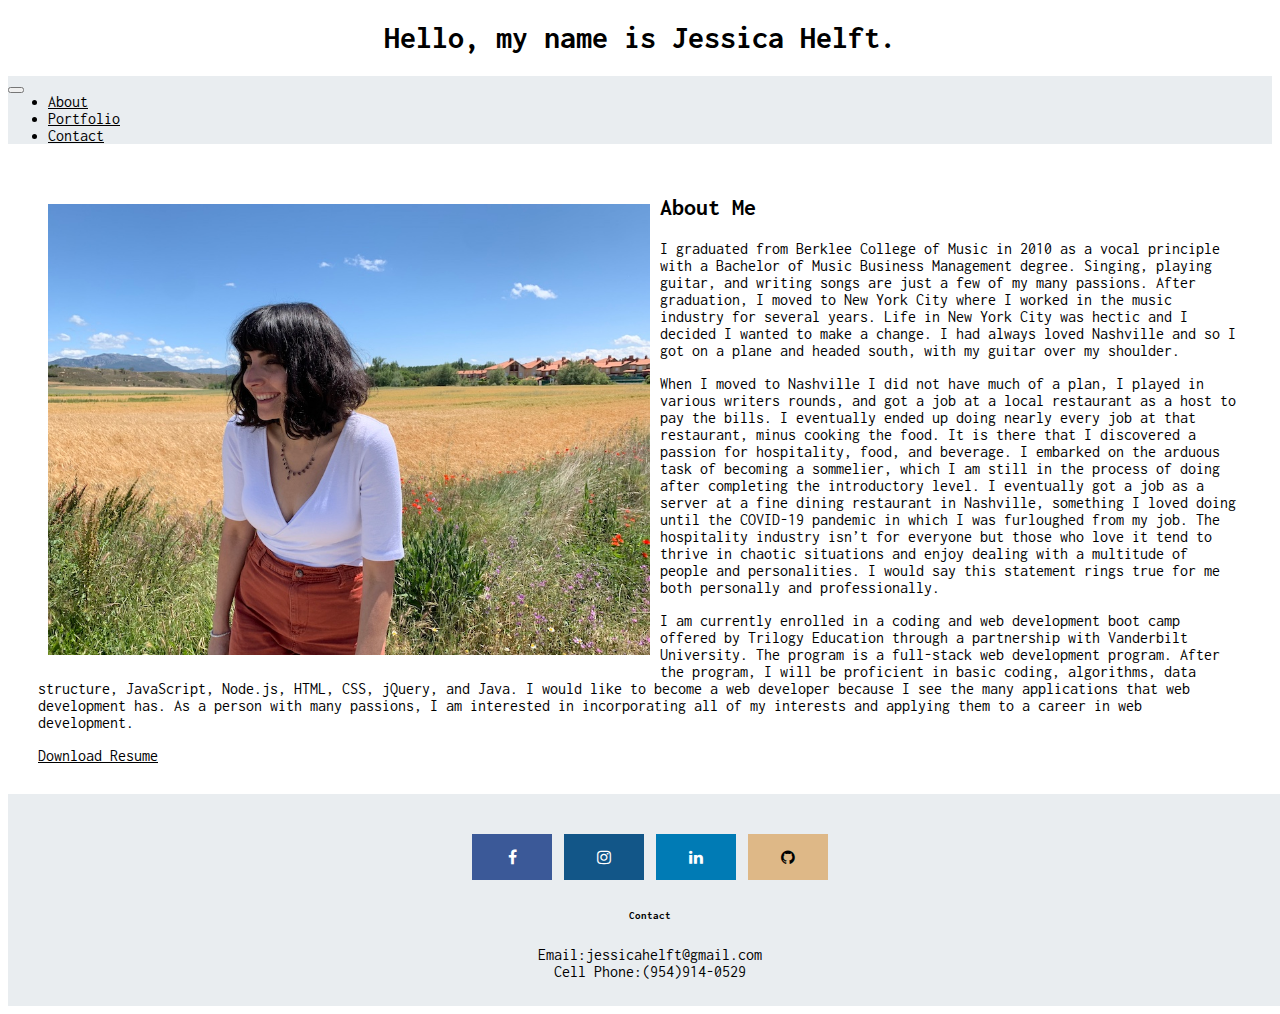
<file: index.html>
<!doctype html>
<html lang="en">

<head>
  <!-- Required meta tags -->
  <meta charset="utf-8">
  <meta name="viewport" content="width=device-width, initial-scale=1, shrink-to-fit=no">

  <!-- Bootstrap CSS -->
  <link rel="stylesheet" href="https://stackpath.bootstrapcdn.com/bootstrap/4.5.0/css/bootstrap.min.css"
    integrity="sha384-9aIt2nRpC12Uk9gS9baDl411NQApFmC26EwAOH8WgZl5MYYxFfc+NcPb1dKGj7Sk" crossorigin="anonymous">
  <link rel="stylesheet" type="text/css" href="stylesheet.css">
  <link href="https://fonts.googleapis.com/css2?family=Inconsolata:wght@500&display=swap" rel="stylesheet">

  <!-- Icon stylesheet for footer icons-->
  <link rel="stylesheet" href="https://cdnjs.cloudflare.com/ajax/libs/font-awesome/4.7.0/css/font-awesome.min.css">

  <title>Jessica Helft Portfolio</title>
</head>

<body>

  <!-- Big box with introduction at the top of each page -->
  <div class="conatiner">
    <div class="jumbotron jumbotron-fluid" style="margin-bottom:0">
      <h1>Hello, my name is Jessica Helft.</h1>
    </div>
  </div>

  <!-- Navbar with mobile responsive toggle button -->
  <nav class="navbar navbar-expand-sm" id="navbar">

    <button class="navbar-toggler" type="button" data-toggle="collapse" data-target="#collapsibleNavbar">
      <span class="navbar-toggler-icon"></span>
    </button>

    <div class="collapse navbar-collapse" id="collapsibleNavbar">

      <div class=nav>
        <ul class="nav justify-content-center">
          <li class="nav-item">
            <a class="nav-link active" href="index.html">About</a>
          </li>
          <li class="nav-item">
            <a class="nav-link" href="portfolio.html">Portfolio</a>
          </li>
          <li class="nav-item">
            <a class="nav-link" href="contact.html">Contact</a>
          </li>
        </ul>
      </div>
    </div>
  </nav>

  <!-- Bio and photo -->
  <div class="container">

    <div class="row">

      <div class="col-md-12">

        <img src="assets/Jess-Helft-Portfolio.jpg" class="img-rounded" alt="A picture of Jessica">

        <h2>About Me</h2>

        <p>I graduated from Berklee College of Music in 2010 as a vocal principle with a Bachelor of Music Business
          Management degree. Singing, playing guitar, and writing songs are just a few of my many passions. After
          graduation, I moved to New York City where I worked in the music industry for several years. Life in New York
          City was hectic and I decided I wanted to make a change. I had always loved Nashville and so I got on a plane
          and headed south, with my guitar over my shoulder.
        </p>

        <p>When I moved to Nashville I did not have much of a plan, I played in various writers rounds, and got a job at
          a local restaurant as a host to pay the bills. I eventually ended up doing nearly every job at that
          restaurant, minus cooking the food. It is there that I discovered a passion for hospitality, food, and
          beverage. I embarked on the arduous task of becoming a sommelier, which I am still in the process of doing
          after completing the introductory level. I eventually got a job as a server at a fine dining restaurant in
          Nashville, something I loved doing until the COVID-19 pandemic in which I was furloughed from my job. The
          hospitality industry isn’t for everyone but those who love it tend to thrive in chaotic situations and enjoy
          dealing with a multitude of people and personalities. I would say this statement rings true for me both
          personally and professionally.</p>

        <p>I am currently enrolled in a coding and web development boot camp offered by Trilogy Education through a
          partnership with Vanderbilt University. The program is a full-stack web development program. After the
          program, I will be proficient in basic coding, algorithms, data structure, JavaScript, Node.js, HTML, CSS,
          jQuery, and Java. I would like to become a web developer because I see the many applications that web
          development has. As a person with many passions, I am interested in incorporating all of my interests and
          applying them to a career in web development.
        </p>

        <div class="text-center">
          <div class=resume-button>
            <a href="https://drive.google.com/file/d/1cmOmYOjJc5jOYO8MmiVTvCbx7iE7dB_M/view?usp=sharing" target="_blank"
              class="btn btn-dark">Download Resume </a>
          </div>
        </div>
      </div>
    </div>
  </div>


  <!-- Footer with icons -->
  <footer class="page-footer">

    <div class="row">
      <div class="col-lg-6 col-md-6 col-sm-12">
        <h6 class="text-uppercase font-weight-bold"></h6>
        <a href="https://www.facebook.com/jessica.helft.7" target="_blank"><span class="fa fa-facebook"></span></a>
        <a href="https://www.instagram.com/jessica__shmessica/" target="_blank"><span
            class="fa fa-instagram"></span></a>
        <a href="https://www.linkedin.com/in/jessicahelft" target="_blank"><span class="fa fa-linkedin"></span></a>
        <a href="https://github.com/KingKitty89" target="_blank"><span class="fa fa-github"></span></a>
      </div>

      <div class="col-lg-6 col-md-6 col-sm-12">
        <div class="contact">
          <h6 class="text-uppercase font-weight-bold">Contact</h6>
          <p>Email:jessicahelft@gmail.com
            <br />Cell Phone:(954)914-0529</p>
        </div>
      </div>

  </footer>

  <!-- Optional JavaScript -->
  <!-- jQuery first, then Popper.js, then Bootstrap JS -->
  <script src="https://code.jquery.com/jquery-3.5.1.slim.min.js"
    integrity="sha384-DfXdz2htPH0lsSSs5nCTpuj/zy4C+OGpamoFVy38MVBnE+IbbVYUew+OrCXaRkfj"
    crossorigin="anonymous"></script>
  <script src="https://cdn.jsdelivr.net/npm/popper.js@1.16.0/dist/umd/popper.min.js"
    integrity="sha384-Q6E9RHvbIyZFJoft+2mJbHaEWldlvI9IOYy5n3zV9zzTtmI3UksdQRVvoxMfooAo"
    crossorigin="anonymous"></script>
  <script src="https://stackpath.bootstrapcdn.com/bootstrap/4.5.0/js/bootstrap.min.js"
    integrity="sha384-OgVRvuATP1z7JjHLkuOU7Xw704+h835Lr+6QL9UvYjZE3Ipu6Tp75j7Bh/kR0JKI"
    crossorigin="anonymous"></script>
</body>

</html>
</file>
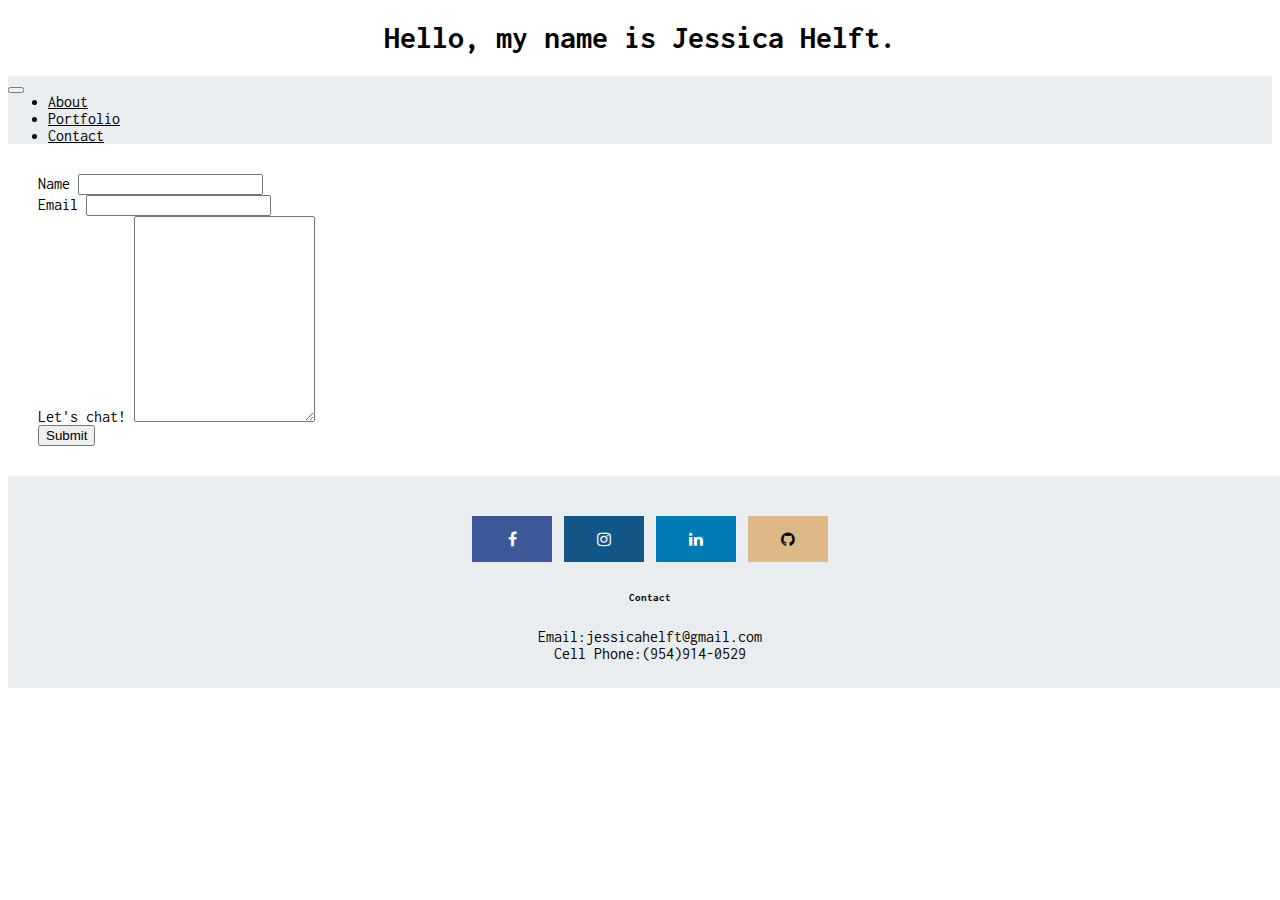
<file: contact.html>
<!doctype html>
<html lang="en">

<head>
  <!-- Required meta tags -->
  <meta charset="utf-8">
  <meta name="viewport" content="width=device-width, initial-scale=1, shrink-to-fit=no">

  <!-- Bootstrap CSS -->
  <link rel="stylesheet" href="https://stackpath.bootstrapcdn.com/bootstrap/4.5.0/css/bootstrap.min.css"
    integrity="sha384-9aIt2nRpC12Uk9gS9baDl411NQApFmC26EwAOH8WgZl5MYYxFfc+NcPb1dKGj7Sk" crossorigin="anonymous">
  <link rel="stylesheet" type="text/css" href="stylesheet.css">
  <link href="https://fonts.googleapis.com/css2?family=Inconsolata:wght@500&display=swap" rel="stylesheet">

  <!-- Icon stylesheet for footer icons-->
  <link rel="stylesheet" href="https://cdnjs.cloudflare.com/ajax/libs/font-awesome/4.7.0/css/font-awesome.min.css">

  <title>Jessica Helft Portfolio</title>
</head>

<body>

  <!-- Big box with introduction at top of each page -->
  <div class="conatiner">
    <div class="jumbotron jumbotron-fluid" style="margin-bottom:0">
      <h1>Hello, my name is Jessica Helft.</h1>
    </div>
  </div>

  <!-- Navbar with mobile responsive toggle button -->
  <nav class="navbar navbar-expand-sm" id="navbar">

    <button class="navbar-toggler" type="button" data-toggle="collapse" data-target="#collapsibleNavbar">
      <span class="navbar-toggler-icon"></span>
    </button>

    <div class="collapse navbar-collapse" id="collapsibleNavbar">

      <div class=nav>
        <ul class="nav justify-content-center">
          <li class="nav-item">
            <a class="nav-link active" href="index.html">About</a>
          </li>
          <li class="nav-item">
            <a class="nav-link" href="portfolio.html">Portfolio</a>
          </li>
          <li class="nav-item">
            <a class="nav-link" href="contact.html">Contact</a>
          </li>
        </ul>
      </div>
    </div>
  </nav>

  <!-- Contact form -->
  <div class="container">



    <form>
      <div class="form-group">
        <label for="InputName">Name</label>
        <input type="text" class="form-control" id="InputName" aria-describedby="InputName" placeholder="">
      </div>

      <div class="form-group">
        <label for="InputEmail">Email</label>
        <input type="email" class="form-control" id="InputEmail" placeholder="">
      </div>

      <div class="form-group">
        <label for="InputMessage">Let's chat!</label>
        <textarea class="form-control" id="InputMessage" placeholder="" style="height:200px">
            </textarea>
      </div>

      <button type="submit" class="btn btn-dark">Submit</button>
    </form>

  </div>




  <!-- Footer with icons -->
  <footer class="page-footer">

    <div class="row">
      <div class="col-lg-6 col-md-6 col-sm-12">
        <h6 class="text-uppercase font-weight-bold"></h6>
        <a href="https://www.facebook.com/jessica.helft.7" target="_blank"><span class="fa fa-facebook"></span></a>
        <a href="https://www.instagram.com/jessica__shmessica/" target="_blank"><span
            class="fa fa-instagram"></span></a>
        <a href="https://www.linkedin.com/in/jessicahelft" target="_blank"><span class="fa fa-linkedin"></span></a>
        <a href="https://github.com/KingKitty89" target="_blank"><span class="fa fa-github"></span></a>
      </div>

      <div class="col-lg-6 col-md-6 col-sm-12">
        <div class="contact">
          <h6 class="text-uppercase font-weight-bold">Contact</h6>
          <p>Email:jessicahelft@gmail.com
            <br /> Cell Phone:(954)914-0529</p>
        </div>
      </div>

  </footer>


  <!-- Optional JavaScript -->
  <!-- jQuery first, then Popper.js, then Bootstrap JS -->
  <script src="https://code.jquery.com/jquery-3.5.1.slim.min.js"
    integrity="sha384-DfXdz2htPH0lsSSs5nCTpuj/zy4C+OGpamoFVy38MVBnE+IbbVYUew+OrCXaRkfj"
    crossorigin="anonymous"></script>
  <script src="https://cdn.jsdelivr.net/npm/popper.js@1.16.0/dist/umd/popper.min.js"
    integrity="sha384-Q6E9RHvbIyZFJoft+2mJbHaEWldlvI9IOYy5n3zV9zzTtmI3UksdQRVvoxMfooAo"
    crossorigin="anonymous"></script>
  <script src="https://stackpath.bootstrapcdn.com/bootstrap/4.5.0/js/bootstrap.min.js"
    integrity="sha384-OgVRvuATP1z7JjHLkuOU7Xw704+h835Lr+6QL9UvYjZE3Ipu6Tp75j7Bh/kR0JKI"
    crossorigin="anonymous"></script>

</body>

</html>
</file>
<file: stylesheet.css>
body {
    background-color: white;
    font-family: 'Inconsolata', monospace;
}

/* jumbotron with image and introduction at the top of each page */
.jumbotron {
    margin-top: auto;
    background-image: url("https://www.channelfutures.com/files/2019/12/4-Clouds-Blue-Sky.jpg");
    background-size: cover;
    font-weight: bolder;
    text-align: center; 
    
}

/* navbar */

.navbar {
    background-color: rgba(233, 237, 240, 0.979);
    
}
.nav {
    margin: auto;
}

a { 
    color:black;
    
}

a:hover { 
    color: rgb(21, 189, 211);
}

.container {
    padding: 30px 30px;
}

/* portfolio cards */

.portfolio-title {
    text-align: center;
}

.btn-dark:hover {
    color: rgb(21, 189, 211);
}

.card-title {
    text-align: center;
}

.card-text {
    text-align: center;
}

/* bio image */
img {
     max-width: 50%;
     margin: auto;
     float: left;
     padding: 10px;

}

/* contact form */

form { 
    width: 100%;
    height: auto;
    margin: auto;
}

/* footer and social media icons */
.page-footer {
    padding: 10px;
    left: 0;
    bottom: 0;
    width: 100%;
    background-color: rgba(233, 237, 240, 0.979);
    color: black;
    text-align: center;
   
}

.fa {
    padding: 15px;
    font-size: 30px;
    width: 50px;
    text-align: center;
    text-decoration: none;
    margin: 5px 2px;
}
  
.fa:hover {
      opacity: 0.8;
}
  
.fa-facebook {
    background: #3B5998;
    color: white;
}

.fa-instagram {
    background: #125688;
    color: white;
}

.fa-linkedin {
    background: #007bb5;
    color: white;
}

.fa-github {
    background-color: burlywood;
    color: black;
}

/* media queries for jumbotron header and bio header */
@media screen and (max-width: 600px) {
    h1 {font-size: x-large;
}
    h2 {text-align: center;
}
    img {float: none;
         max-width: 100%;

}

}

@media only screen and (device-width: 768px) {
    .page-footer {padding:100px;
    }
   
  }

  @media only screen 
  and (min-device-width: 1024px) 
  and (max-device-width: 1366px) 
  and (-webkit-min-device-pixel-ratio: 2) {

    .page-footer {padding:150px; 
    }

    .container {padding:150px
    }
    

}
</file>
